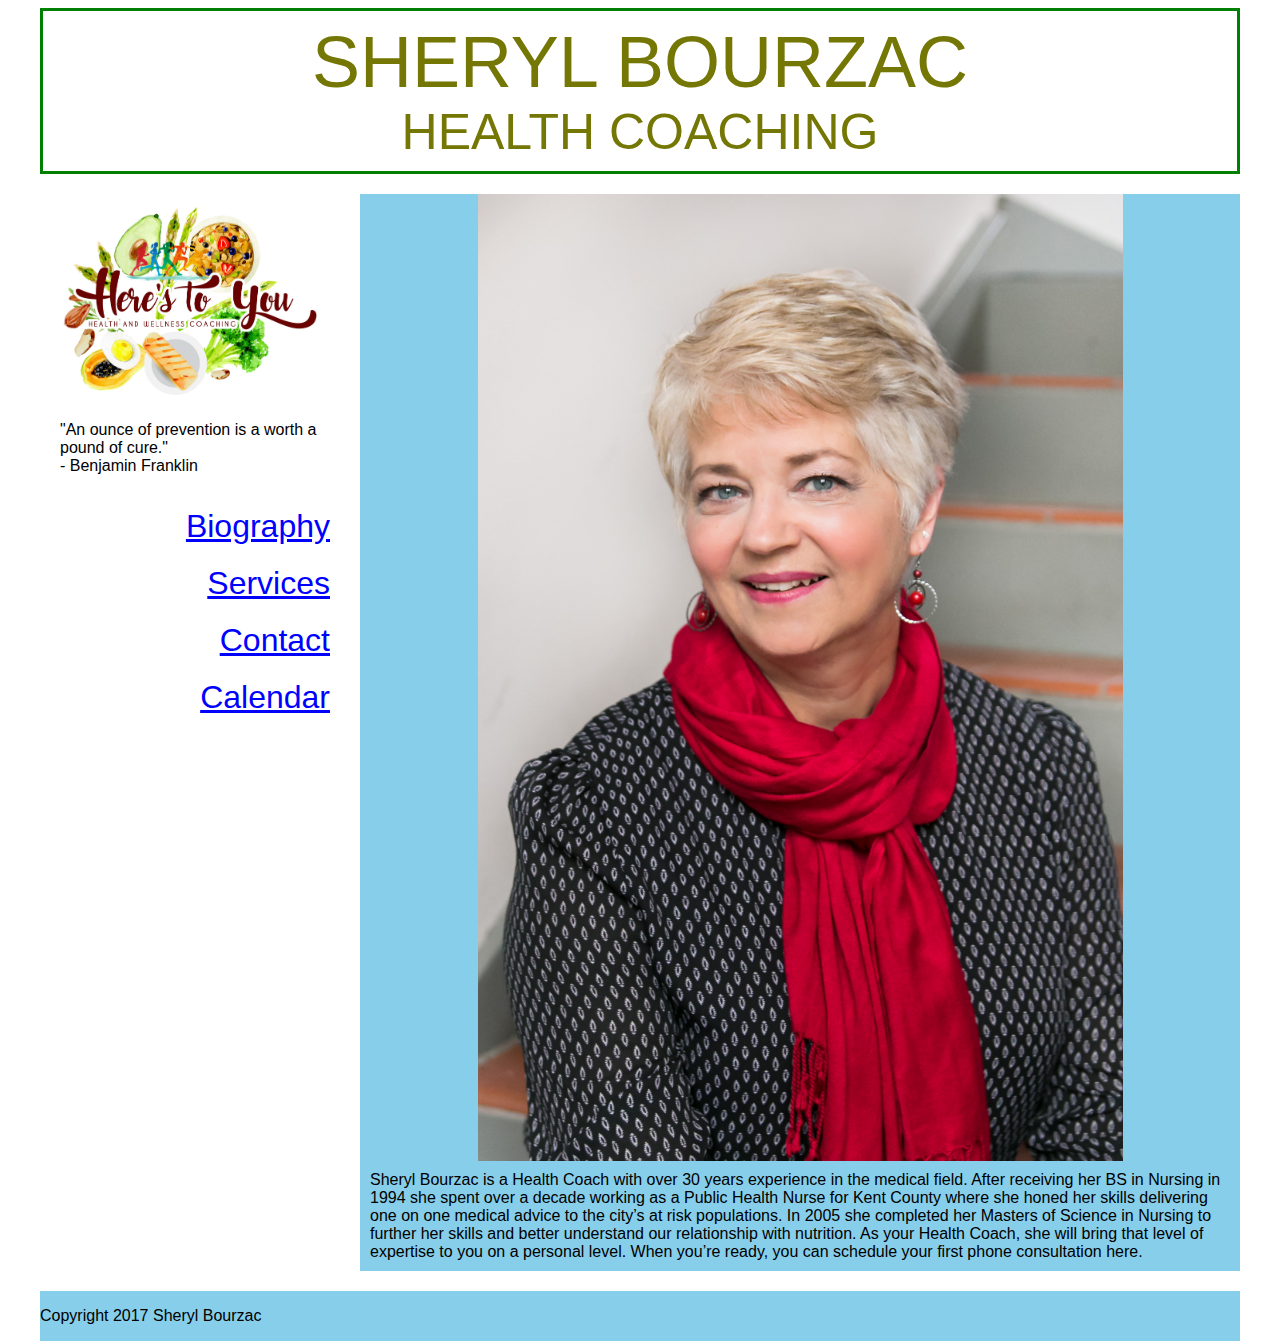
<file: index.html>
<!DOCTYPE html>
<html>
<head>
  <meta charset="utf-8">
  <title>Sheryl Bourzac - Health Coaching</title>
  <link rel="stylesheet" href="CSS/style.css">

</head>

<body bgcolor="white">

  <div class="grid">

      
      <a href="index.html">
      <header class="col-12">
        <div class="head_text">
          <h1>Sheryl Bourzac</h1>
          <h2>Health Coaching</h2>
        </div>
      </header>
      </a>
      
      <div class="left_sidebar">
        <a href="index.html">
          <img src="images/business_logo.jpg">
        </a>
        <p>
          "An ounce of prevention is a worth a pound of cure."</br>
          - Benjamin Franklin
        </p>
        <ul>
          <li><a href="bio.html">Biography</a></li>
          <li><a href="services.html">Services</a></li>
          <li><a href="contact.html">Contact</a></li>
          <li><a href="http://www.timetrade.com/book/XMDW2" target="_blank">Calendar</a></li>
        </ul>
      </div>
  
      <div class="main">
        <div class="col-12 main_content">
          <img src="images/Stairs.jpg" width="645px">
          <p>
            Sheryl Bourzac is a Health Coach with over 30 years experience in the medical field. After receiving her BS in 
            Nursing in 1994 she spent over a decade working as a Public Health Nurse for Kent County where she honed her 
            skills delivering one on one medical advice to the city’s at risk populations. In 2005 she completed her Masters 
            of Science in Nursing to further her skills and better understand our relationship with nutrition. As your 
            Health Coach, she will bring that level of expertise to you on a personal level. When you’re ready, you can 
            schedule your first phone consultation here.
          </p>
        </div>
      </div>  

      <footer class="col-12">
        <p>Copyright 2017 Sheryl Bourzac
        </p>
      </footer>

  </div>

<script type="text/javascript" src="//downloads.mailchimp.com/js/signup-forms/popup/embed.js" data-dojo-config="usePlainJson: true, isDebug: false"></script><script type="text/javascript">require(["mojo/signup-forms/Loader"], function(L) { L.start({"baseUrl":"mc.us17.list-manage.com","uuid":"e363f36b7d370e2d7017d0d37","lid":"4e2e269d86"}) })</script>

</body>
</file>
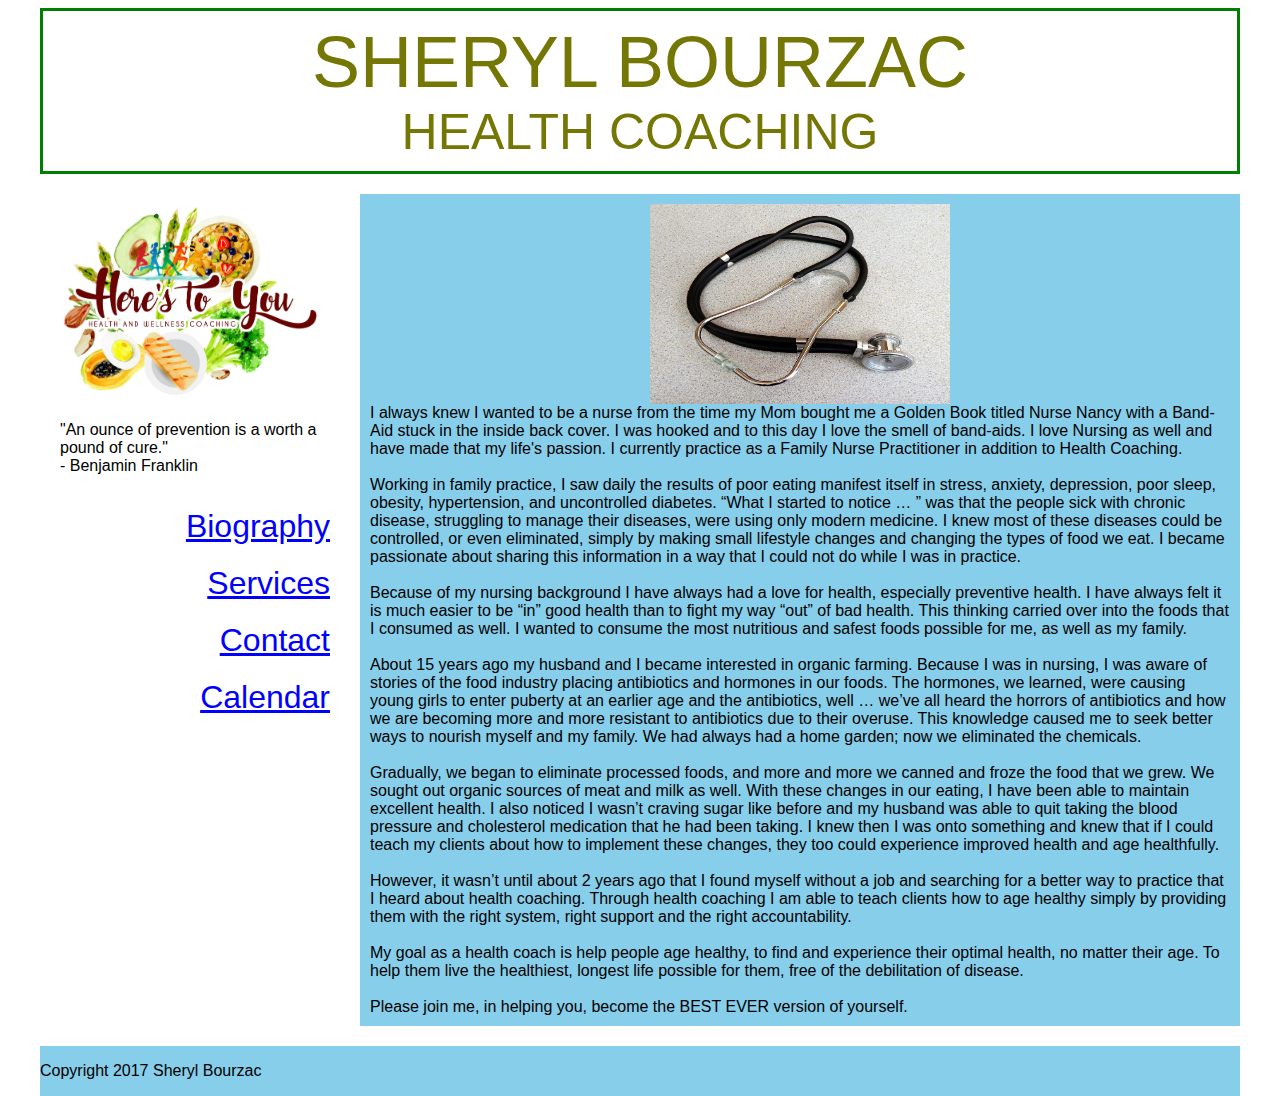
<file: bio.html>
<!DOCTYPE html>
<html>
<head>
  <meta charset="utf-8">
  <title>Sheryl Bourzac - Health Coaching</title>
  <link rel="stylesheet" href="CSS/style.css">

</head>

<body>

  <div class="grid">

      
      <a href="index.html">
      <header class="col-12">
        <div class="head_text">
          <h1>Sheryl Bourzac</h1>
          <h2>Health Coaching</h2>
        </div>
      </header>
      </a>
    
    <div class="left_sidebar">
        <a href="index.html">
          <img src="images/business_logo.jpg"></a>
        <p>
          "An ounce of prevention is a worth a pound of cure."</br>
          - Benjamin Franklin
        </p>
        <ul>
          <li><a href="bio.html">Biography</a></li>
          <li><a href="services.html">Services</a></li>
          <li><a href="contact.html">Contact</a></li>
          <li><a href="http://www.timetrade.com/book/XMDW2" target="_blank">Calendar</a></li>
        </ul>
      </div>

    <div class="main">
  
      <div class="col-12 main_content">
        <p><img src="images/stethoscope.jpg" height="200px" width="300px">
           I always knew I wanted to be a nurse from the time my Mom bought me a Golden Book titled Nurse Nancy with a 
           Band-Aid stuck in the inside back cover. I was hooked and to this day I love the smell of band-aids. 
           I love Nursing as well and have made that my life's passion. I currently practice as a Family 
           Nurse Practitioner in addition to Health Coaching.
           <br>
           <br>
            Working in family practice, I saw daily the results of poor eating manifest itself in stress, anxiety, 
           depression, poor sleep, obesity, hypertension, and uncontrolled diabetes. “What I started to notice … ” 
           was that the people sick with chronic disease, struggling to manage their diseases, were using only 
           modern medicine. I knew most of these diseases could be controlled, or even eliminated, simply by making 
           small lifestyle changes and changing the types of food we eat. I became passionate about sharing this 
           information in a way that I could not do while I was in practice.
           <br>
           <br>
            Because of my nursing background I have always had a love for health, especially preventive health. 
            I have always felt it is much easier to be “in” good health than to fight my way “out” of bad health. 
            This thinking carried over into the foods that I consumed as well. I wanted to consume the most nutritious 
            and safest foods possible for me, as well as my family.
          <br>
          <br>
            About 15 years ago my husband and I became interested in organic farming. Because I was in nursing, I was 
            aware of stories of the food industry placing antibiotics and hormones in our foods. The hormones, we learned, 
            were causing young girls to enter puberty at an earlier age and the antibiotics, well … we’ve all heard the 
            horrors of antibiotics and how we are becoming more and more resistant to antibiotics due to their overuse. 
            This knowledge caused me to seek better ways to nourish myself and my family. We had always had a home garden; 
            now we eliminated the chemicals.
          <br>
          <br>
            Gradually, we began to eliminate processed foods, and more and more we canned and froze the food that we grew. 
            We sought out organic sources of meat and milk as well. With these changes in our eating, I have been able to 
            maintain excellent health. I also noticed I wasn’t craving sugar like before and my husband was able to quit 
            taking the blood pressure and cholesterol medication that he had been taking. I knew then I was onto something 
            and knew that if I could teach my clients about how to implement these changes, they too could experience 
            improved health and age healthfully.
          <br>
          <br>
            However, it wasn’t until about 2 years ago that I found myself without a job and searching for a better way to 
            practice that I heard about health coaching. Through health coaching I am able to teach clients how to age 
            healthy simply by providing them with the right system, right support and the right accountability.
          <br>
          <br>
            My goal as a health coach is help people age healthy, to find and experience their optimal health, no matter 
            their age. To help them live the healthiest, longest life possible for them, free of the debilitation of 
            disease. 
          <br>
          <br>
            Please join me, in helping you, become the BEST EVER version of yourself.
        </p>
      </div>
  </div>


      <footer class="col-12">
        <p>Copyright 2017 Sheryl Bourzac
        </p>
      </footer>


  </div>

</body>
</file>
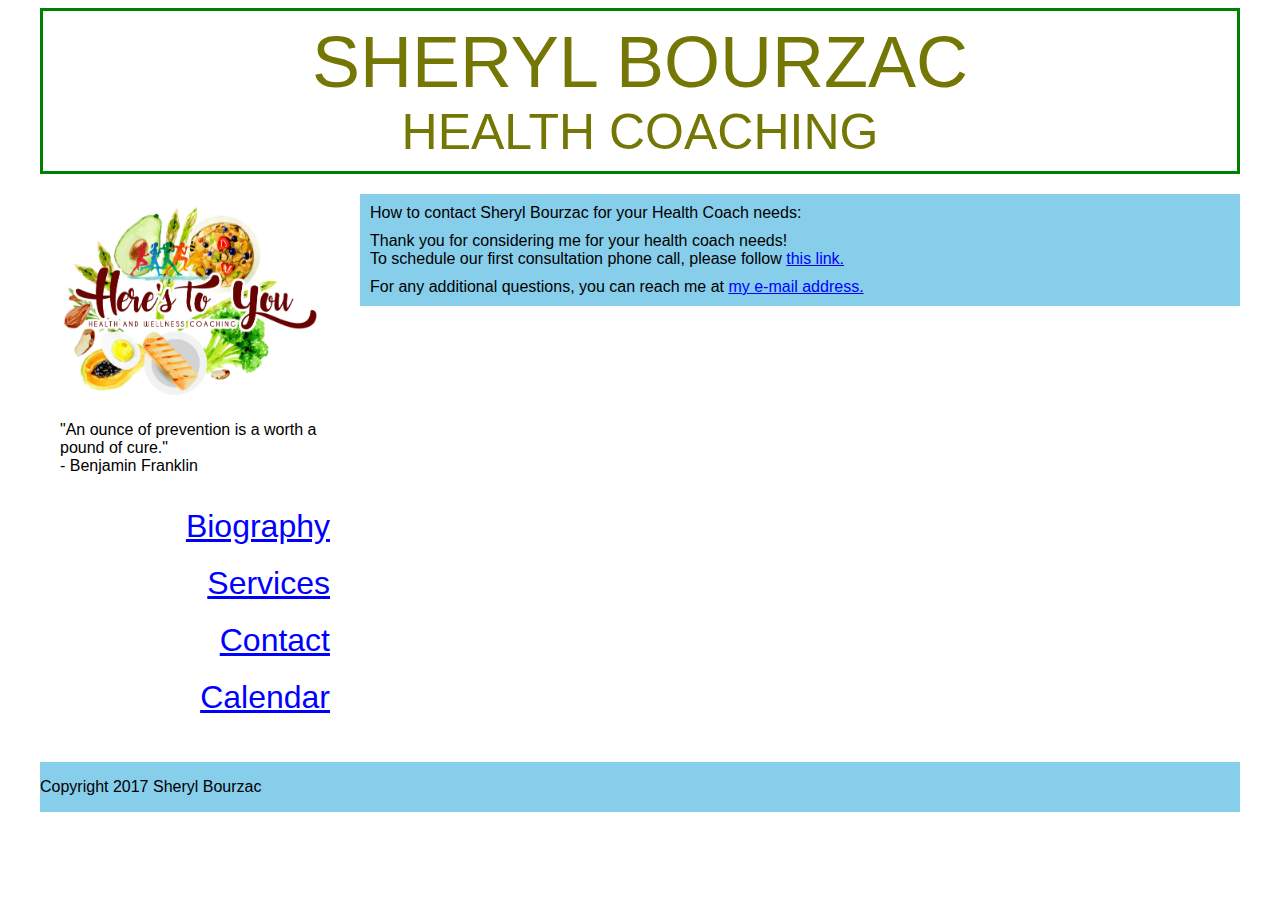
<file: contact.html>
<!DOCTYPE html>
<html>
<head>
  <meta charset="utf-8">
  <title>Sheryl Bourzac - Health Coaching</title>
  <link rel="stylesheet" href="CSS/style.css">

</head>

<body bgcolor="white">

  <div class="grid">

      
      <a href="index.html">
      <header class="col-12">
        <div class="head_text">
          <h1>Sheryl Bourzac</h1>
          <h2>Health Coaching</h2>
        </div>
      </header>
      </a>

    <div class="left_sidebar">
        <a href="index.html">
          <img src="images/business_logo.jpg"></a>
        <p>
          "An ounce of prevention is a worth a pound of cure."</br>
          - Benjamin Franklin
        </p>
        <ul>
          <li><a href="bio.html">Biography</a></li>
          <li><a href="services.html">Services</a></li>
          <li><a href="contact.html">Contact</a></li>
          <li><a href="http://www.timetrade.com/book/XMDW2" target="_blank">Calendar</a></li>
        </ul>
      </div>
  
    <div class="main">
    
      <div class="col-12 main_content">
        <p><bold>How to contact Sheryl Bourzac for your Health Coach needs:</bold></p>
        <p>Thank you for considering me for your health coach needs!
            <br>
            To schedule our first consultation phone call, please follow <a href="http://www.timetrade.com/book/XMDW2" target="_blank">this link.</a>
        </p>
        <p>
            For any additional questions, you can reach me at <a href="mailto:sherylhc4u@gmail.com">my e-mail address.</a></li> 
        </p>
      </div>
</div>
     

      <footer class="col-12">
        <p>Copyright 2017 Sheryl Bourzac
        </p>
      </footer>


  </div>

</body>
</file>
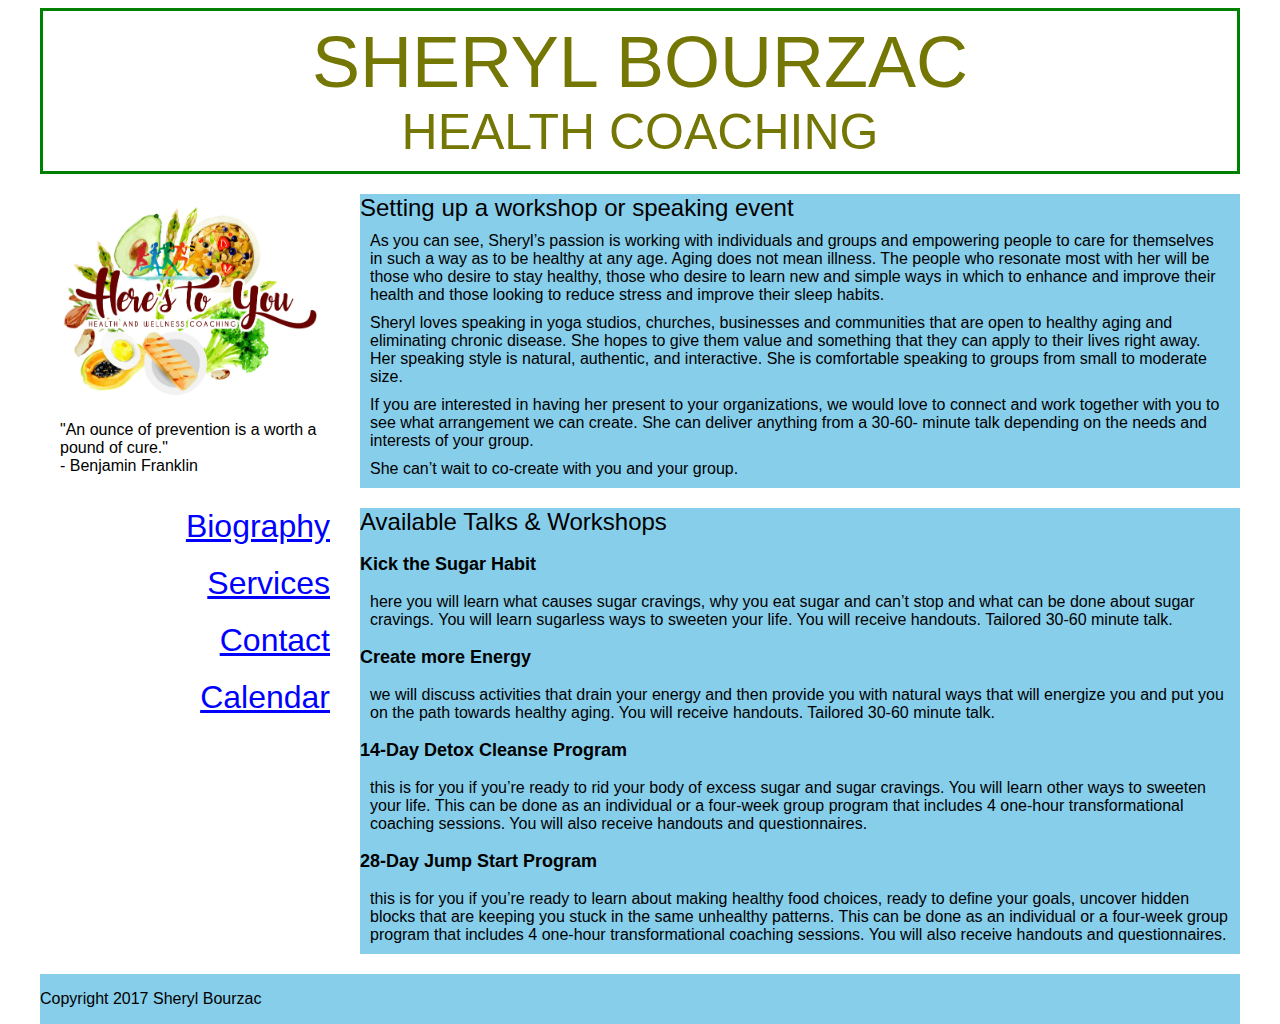
<file: services.html>
<!DOCTYPE html>
<html>
<head>
  <meta charset="utf-8">
  <title>Sheryl Bourzac - Health Coaching</title>
  <link rel="stylesheet" href="CSS/style.css">

</head>

<body bgcolor="white">

  <div class="grid">

      
      <a href="index.html">
      <header class="col-12">
        <div class="head_text">
          <h1>Sheryl Bourzac</h1>
          <h2>Health Coaching</h2>
        </div>
      </header>
      </a>
    
    <div class="left_sidebar">
        <a href="index.html">
          <img src="images/business_logo.jpg"></a>
        <p>
          "An ounce of prevention is a worth a pound of cure."</br>
          - Benjamin Franklin
        </p>
        <ul>
          <li><a href="bio.html">Biography</a></li>
          <li><a href="services.html">Services</a></li>
          <li><a href="contact.html">Contact</a></li>
          <li><a href="http://www.timetrade.com/book/XMDW2" target="_blank">Calendar</a></li>
        </ul>
      </div>
  
    <div class="main">

      <div class="col-12 main_content">
        <h2>Setting up a workshop or speaking event</h2>
          <p>As you can see, Sheryl’s passion is working with individuals and groups and empowering people to care for themselves in 
                    such a way as to be healthy at any age.  Aging does not mean illness. The people who resonate most with her 
                    will be those who desire to stay healthy, those who desire to learn new and simple ways in which to enhance and 
                    improve their health and those looking to reduce stress and improve their sleep habits.</p>

          <p>Sheryl loves speaking in yoga studios, churches, businesses and communities that are open to healthy aging and eliminating 
                    chronic disease.  She hopes to give them value and something that they can apply to their lives right away.  
                    Her speaking style is natural, authentic, and interactive.  She is comfortable speaking to groups from small to 
            moderate size.</p>

          <p>If you are interested in having her present to your organizations, we would love to connect and work together with you 
                    to see what arrangement we can create.  She can deliver anything from a 30-60- minute talk depending on the 
            needs and interests of your group.</p>

          <p>She can’t wait to co-create with you and your group.</p>
      </div>

      <div class="col-12 main_content">
        <h2>Available Talks & Workshops</h2>
          <h3>Kick the Sugar Habit</h3>
            <p>here you will learn what causes sugar cravings, why you eat sugar and can’t stop and what can be 
                  done about sugar cravings.  You will learn sugarless ways to sweeten your life.  You will receive handouts.  
            Tailored 30-60 minute talk.</p>

          <h3>Create more Energy</h3>
            <p>we will discuss activities that drain your energy and then provide you with natural ways that will 
                  energize you and put you on the path towards healthy aging.  You will receive handouts.  
            Tailored 30-60 minute talk.</p>

           <h3>14-Day Detox Cleanse Program</h3>
              <p>this is for you if you’re ready to rid your body of excess sugar and sugar cravings.  
                  You will learn other ways to sweeten your life.  This can be done as an individual or a four-week group program 
                  that includes 4 one-hour transformational coaching sessions.  You will also receive handouts and questionnaires.</p>

           <h3>28-Day Jump Start Program</h3>
            <p>this is for you if you’re ready to learn about making healthy food choices, ready to 
                  define your goals, uncover hidden blocks that are keeping you stuck in the same unhealthy patterns.  
                  This can be done as an individual or a four-week group program that includes 4 one-hour transformational 
            coaching sessions.  You will also receive handouts and questionnaires.</p>
       </div>
</div>

      <footer class="col-12">
        <p>Copyright 2017 Sheryl Bourzac
        </p>
      </footer>

    </div>


</body>
</file>
<file: CSS/style.css>
* {
    font-family: 'Lato', sans-serif;
}

* {
    -webkit-box-sizing: border-box;
    -moz-box-sizing: border-box;
    -ms-box-sizing: border-box;
    box-sizing: border-box;
}

body {
  background-color: #ffffff;
}

.grid {
    margin: 0 auto;
    max-width: 1200px;
    width: 100%;
    background-color: #add8e6;
}

.row {
    width: 100%;
    display: flex;
}

.col-1 {
    width: 8.33%;
}

.col-2 {
    width: 16.66%;
}

.col-3 {
    width: 25%;
}

.col-4 {
    width: 33.33%;
}

.col-5 {
    width: 41.66%;
}

.col-6 {
    width: 50%;
}

.col-7 {
    width: 58.33%;
}

.col-8 {
    width: 66.66%;
}

.col-9 {
    width: 75%;
}

.col-10 {
    width: 83.33%;
}

.col-11 {
    width: 91.66%;
}

.col-12 {
    width: 100%;
}


.fullimg {
    max-width: 100%;
    height: auto;
    padding: 5px;
}

.categorytext {
    font-size: 50px;
    text-align: center;
    margin: 0px;
    color: #747704;
    font-weight: 400;
}

.urltext {
    margin: 0 0 35px 0;
    color: #747704;
}

h1 {
    margin: 0;
    font-size: 72px;
    font-weight: 100;
    color: #747704;
}

h2 {
    margin: 0px;
    font-weight: 300;
}

h3 {
    font-size: 18px;
}

header {
    float: right;
}

.head_text h1 {
  text-transform: uppercase;
  margin: 0 auto;
  display: flex;
  justify-content: center;
}

.head_text h2 {
  text-transform: uppercase;
  margin: 0 auto;
  display: flex;
  justify-content: center;
  font-size: 50px;
  color: #747704;
}

.head_text {
    color: black;
    margin: 0 auto;
    width: 100%;
    border: 3px solid green;
    padding: 10px;
}

.main {
  float: left;
  width: 75%;
  padding-left: 20px;
}

.left_sidebar {
  /* VERY IMPORTANT STUFF! DO NOT CHANGE LIGHTLY!! */
  background-color: white;
  float: left;
  margin-top: 20px;
   width: 25%;
   overflow-y: auto;
}

.left_sidebar img {
  max-width: 100%;
  height: auto;
  padding: 2.5% 5%;
}

.left_sidebar p {
  margin: 0 auto 0 5px;
  padding: 2.5% 5%;
}

.left_sidebar ul li {
  text-align: right;
  margin: 0;
  list-style: none;
  padding: 10px;
  font-size: 32px;
}

.featuredwork {
    margin: 40px 0 5px 5px;
    font-weight: 400;
}

.main_content {
    background-color: skyblue;
    float: left;
    margin-top: 20px;
}

.main_content img {
  display: block;
  margin: 0 auto;
}

.main_content p {
  margin: 10px;
}



footer {
  float: right;
  background-color: skyblue;
  margin-top: 20px;
  width: 100%;
}

a {
  color: blue;
}

a: visited {
    color: red;
}

@media (max-width:767px) {
    img {
        max-width: 100%;
    }
    margin-right: 10%;
    margin-left: 30%;
}

@media (min-width:768px) {
    img {
        max-width: 100%;
    }
    margin-right: 10%;
}

@media (min-width:992px) {
    img {
        max-width: 100%;
    }
}

@media (min-width:1200px) {
    img {
        max-width: 100%;
    }
}
</file>
